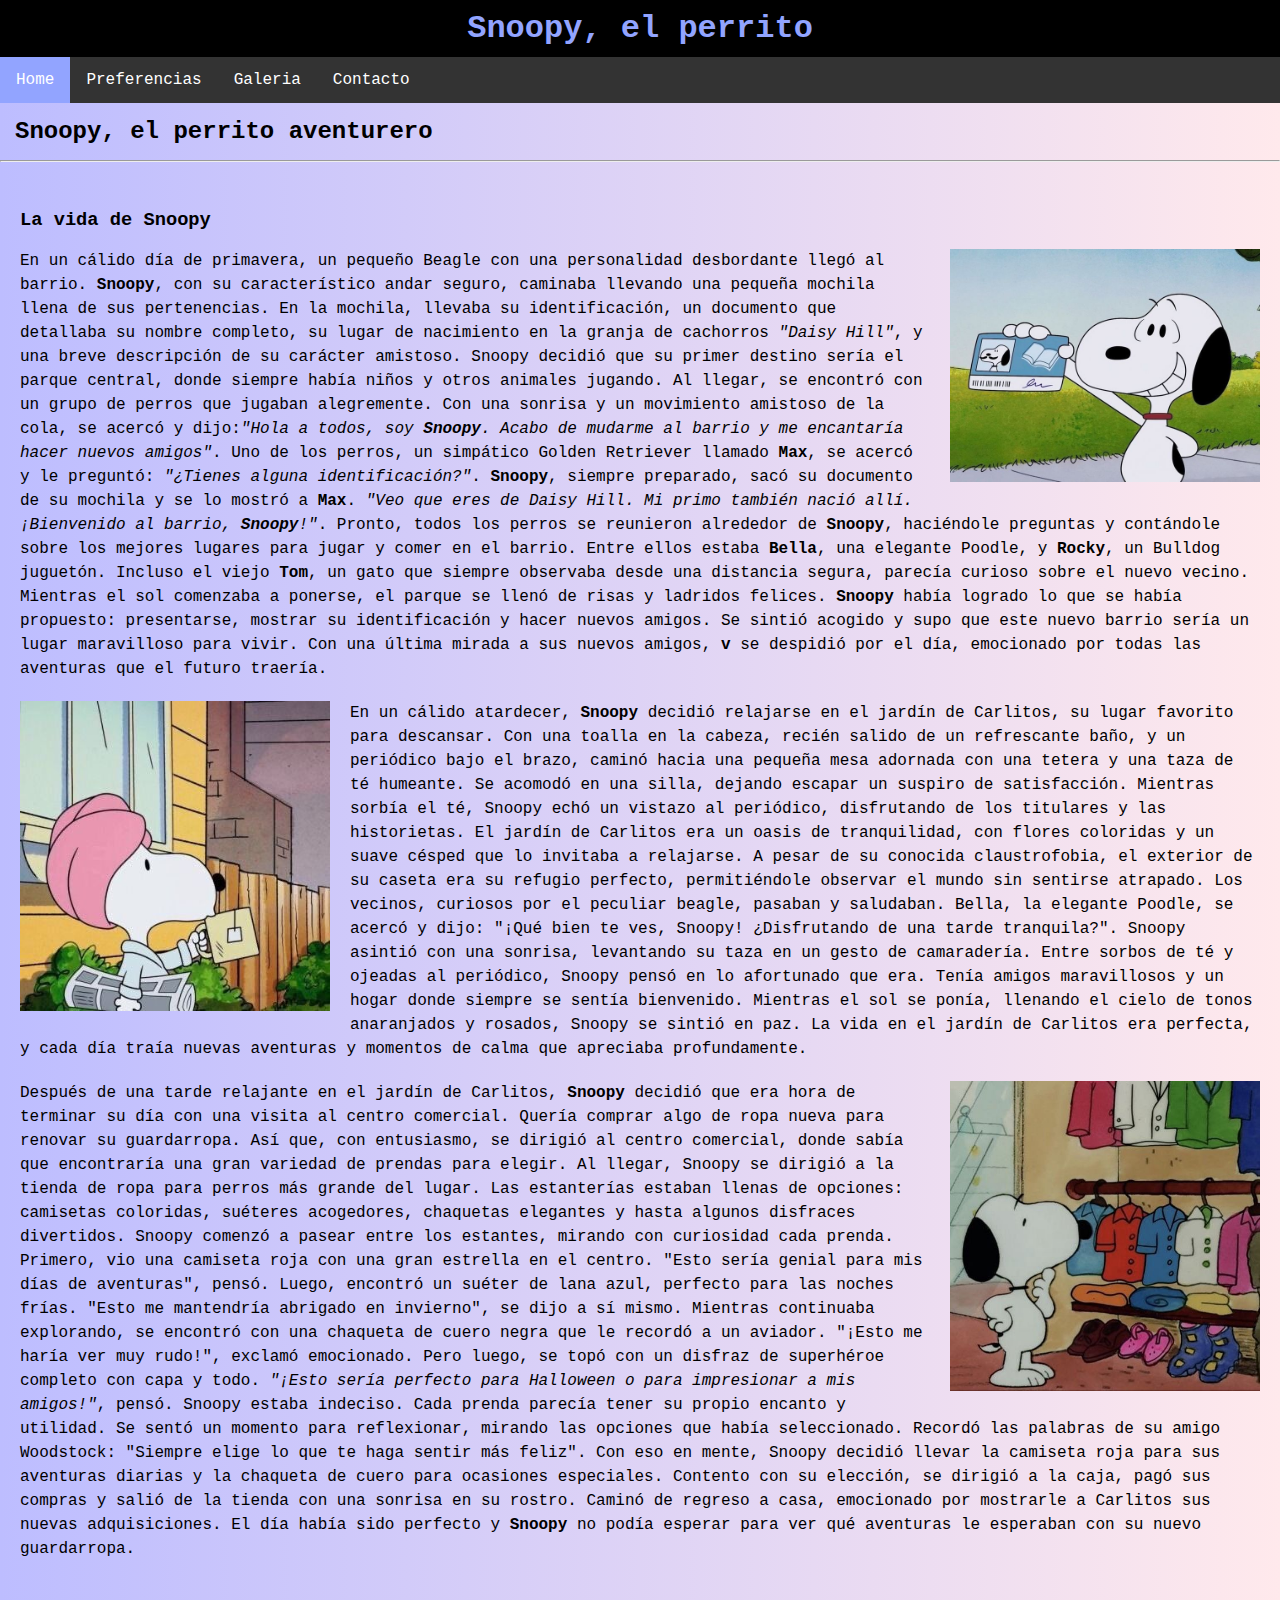
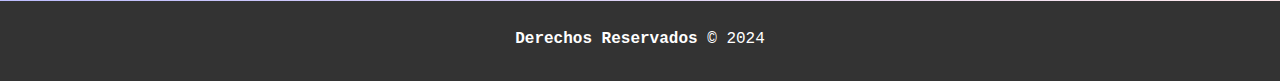
<file: index.html>
<!DOCTYPE html>
<html lang="en">

<head>
    <meta charset="UTF-8">
    <meta name="viewport" content="width=device-width, initial-scale=1.0">
    <link rel="stylesheet" href="estilo.css">
    <link rel="shortcut icon" href="./snoopy.ico.ico" type="image/x-icon">
    <title>Snoopy, el perrito</title>
</head>

<body>
    <header>
        <h1>Snoopy, el perrito</h1>
        <nav>
            <ul>
                <li><a class="active" href="index.html">Home</a></li>
                <li><a href="preferencias.html">Preferencias</a></li>
                <li><a href="galeria.html">Galeria</a></li>
                <li><a href="contacto.html">Contacto</a></li>
            </ul>
        </nav>
    </header>

    <h2 style="margin: 15px;;">Snoopy, el perrito aventurero</h2>
    <hr>

    <article class="container">
        <h3>La vida de Snoopy</h3>
        <img class="image" src="./assets/img/snoopy4.jpg" alt="Snoopy mostrando su DNI" >
        <p>
            En un cálido día de primavera, un pequeño Beagle con una personalidad desbordante llegó al barrio. <b>Snoopy</b>,
            con su característico andar seguro, caminaba llevando una pequeña mochila llena de sus pertenencias. En la
            mochila, llevaba su identificación, un documento que detallaba su nombre completo, su lugar de nacimiento en
            la granja de cachorros <em>"Daisy Hill"</em>, y una breve descripción de su carácter amistoso. Snoopy decidió que su
            primer destino sería el parque central, donde siempre había niños y otros animales jugando. Al llegar, se
            encontró con un grupo de perros que jugaban alegremente. Con una sonrisa y un movimiento amistoso de la
            cola, se acercó y dijo:<em>"Hola a todos, soy <b>Snoopy</b>. Acabo de mudarme al barrio y me encantaría hacer nuevos
            amigos"</em>. Uno de los perros, un simpático Golden Retriever llamado <b>Max</b>, se acercó y le preguntó: <em>"¿Tienes
            alguna identificación?"</em>. <b>Snoopy</b>, siempre preparado, sacó su documento de su mochila y se lo mostró a <b>Max</b>.
            <em>"Veo que eres de Daisy Hill. Mi primo también nació allí. ¡Bienvenido al barrio, <b>Snoopy</b>!"</em>. Pronto, todos los
            perros se reunieron alrededor de <b>Snoopy</b>, haciéndole preguntas y contándole sobre los mejores lugares para
            jugar y comer en el barrio. Entre ellos estaba <b>Bella</b>, una elegante Poodle, y <b>Rocky</b>, un Bulldog juguetón.
            Incluso el viejo <b>Tom</b>, un gato que siempre observaba desde una distancia segura, parecía curioso sobre el
            nuevo vecino. Mientras el sol comenzaba a ponerse, el parque se llenó de risas y ladridos felices. <b>Snoopy</b>
            había logrado lo que se había propuesto: presentarse, mostrar su identificación y hacer nuevos amigos. Se
            sintió acogido y supo que este nuevo barrio sería un lugar maravilloso para vivir. Con una última mirada a
            sus nuevos amigos, <b>v</b> se despidió por el día, emocionado por todas las aventuras que el futuro traería.
        </p>
        <img class="image2" src="./assets/img/snoppy5.jpg" alt="Snoopy tomando té">
        <p>
            En un cálido atardecer, <b>Snoopy</b> decidió relajarse en el jardín de Carlitos, su lugar favorito para descansar.
            Con
            una toalla en la cabeza, recién salido de un refrescante baño, y un periódico bajo el brazo, caminó hacia
            una
            pequeña mesa adornada con una tetera y una taza de té humeante. Se acomodó en una silla, dejando escapar un
            suspiro de satisfacción. Mientras sorbía el té, Snoopy echó un vistazo al periódico, disfrutando de los
            titulares y las historietas. El jardín de Carlitos era un oasis de tranquilidad, con flores coloridas y un
            suave
            césped que lo invitaba a relajarse. A pesar de su conocida claustrofobia, el exterior de su caseta era su
            refugio perfecto, permitiéndole observar el mundo sin sentirse atrapado. Los vecinos, curiosos por el
            peculiar
            beagle, pasaban y saludaban. Bella, la elegante Poodle, se acercó y dijo: "¡Qué bien te ves, Snoopy!
            ¿Disfrutando de una tarde tranquila?". Snoopy asintió con una sonrisa, levantando su taza en un gesto de
            camaradería. Entre sorbos de té y ojeadas al periódico, Snoopy pensó en lo afortunado que era. Tenía amigos
            maravillosos y un hogar donde siempre se sentía bienvenido. Mientras el sol se ponía, llenando el cielo de
            tonos
            anaranjados y rosados, Snoopy se sintió en paz. La vida en el jardín de Carlitos era perfecta, y cada día
            traía
            nuevas aventuras y momentos de calma que apreciaba profundamente.
        </p>
        <img class="image" src="./assets/img/snoppy6.jpg" alt="Snoopy mirando ropa">
        <p>
            Después de una tarde relajante en el jardín de Carlitos, <b>Snoopy</b> decidió que era hora de terminar su día con
            una
            visita al centro comercial. Quería comprar algo de ropa nueva para renovar su guardarropa. Así que, con
            entusiasmo, se dirigió al centro comercial, donde sabía que encontraría una gran variedad de prendas para
            elegir. Al llegar, Snoopy se dirigió a la tienda de ropa para perros más grande del lugar. Las estanterías
            estaban llenas de opciones: camisetas coloridas, suéteres acogedores, chaquetas elegantes y hasta algunos
            disfraces divertidos. Snoopy comenzó a pasear entre los estantes, mirando con curiosidad cada prenda.
            Primero,
            vio una camiseta roja con una gran estrella en el centro. "Esto sería genial para mis días de aventuras",
            pensó.
            Luego, encontró un suéter de lana azul, perfecto para las noches frías. "Esto me mantendría abrigado en
            invierno", se dijo a sí mismo. Mientras continuaba explorando, se encontró con una chaqueta de cuero negra
            que
            le recordó a un aviador. "¡Esto me haría ver muy rudo!", exclamó emocionado. Pero luego, se topó con un
            disfraz
            de superhéroe completo con capa y todo. <em>"¡Esto sería perfecto para Halloween o para impresionar a mis
            amigos!"</em>,
            pensó. Snoopy estaba indeciso. Cada prenda parecía tener su propio encanto y utilidad. Se sentó un momento
            para
            reflexionar, mirando las opciones que había seleccionado. Recordó las palabras de su amigo Woodstock:
            "Siempre
            elige lo que te haga sentir más feliz". Con eso en mente, Snoopy decidió llevar la camiseta roja para sus
            aventuras diarias y la chaqueta de cuero para ocasiones especiales. Contento con su elección, se dirigió a
            la
            caja, pagó sus compras y salió de la tienda con una sonrisa en su rostro. Caminó de regreso a casa,
            emocionado
            por mostrarle a Carlitos sus nuevas adquisiciones. El día había sido perfecto y <b>Snoopy</b> no podía esperar para
            ver
            qué aventuras le esperaban con su nuevo guardarropa.
        </p>
    </article>

    <footer class="footer">
        <p><strong>Derechos Reservados</strong> &copy; 2024</p>
    </footer>
</body>

</html>
</file>
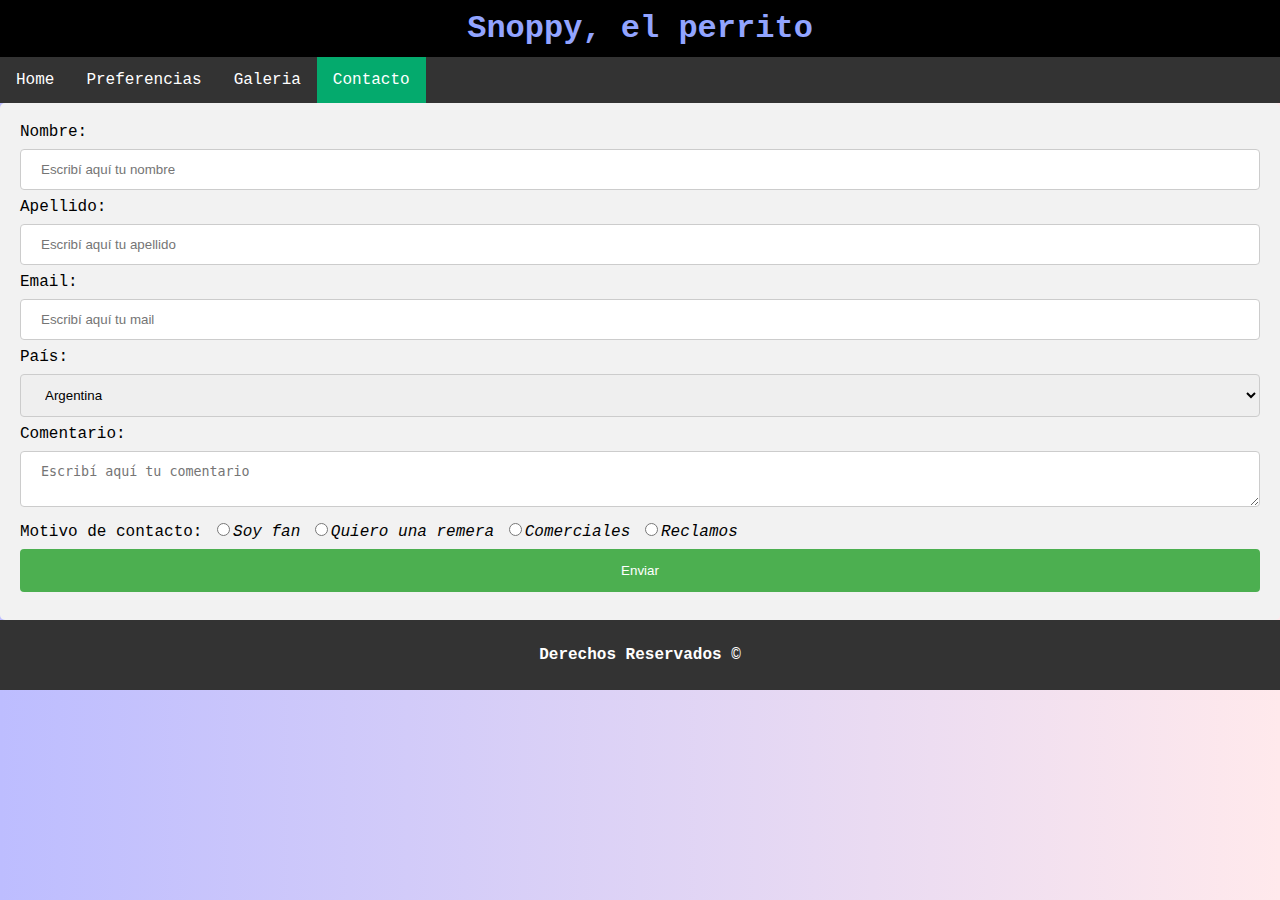
<file: contacto.html>
<!DOCTYPE html>
<html lang="en">

<head>
    <meta charset="UTF-8">
    <meta name="viewport" content="width=device-width, initial-scale=1.0">
    <title>Snoopy, el perrito</title>
    <link rel="shortcut icon" href="./snoopy.ico.ico" type="image/x-icon">
    <style>
        body {
            font-family: "Lucida Console", "Courier New", monospace;
            background: linear-gradient(to right, rgb(189, 189, 255), rgb(255, 233,

                        236));

            padding: 0;
            margin: 0;
        }

        header {
            text-align: center;
        }

        ul {
            list-style-type: none;
            margin: 0;
            padding: 0;
            overflow: hidden;
            background-color: #333;
        }

        li {
            float: left;
        }

        li a {
            display: block;
            color: white;
            text-align: center;
            padding: 14px 16px;
            text-decoration: none;
        }

        li a:hover:not(.active) {
            background-color: #111;
        }

        .active {
            background-color: #04AA6D;
        }

        h1 {
            background-color: black;
            padding: 10px;
            margin: 0;
            color: #92a4ff;
        }

        input[type=text],
        input[type=email],
        textarea,
        select {
            width: 100%;
            padding: 12px 20px;
            margin: 8px 0;
            display: inline-block;
            border: 1px solid #ccc;
            border-radius: 4px;
            box-sizing: border-box;
        }

        input[type=submit] {
            width: 100%;
            background-color: #4CAF50;
            color: white;
            padding: 14px 20px;
            margin: 8px 0;
            border: none;
            border-radius: 4px;
            cursor: pointer;
        }

        input[type=submit]:hover {
            background-color: #45a049;
        }

        div.contenedor-formulario {
            border-radius: 5px;
            background-color: #f2f2f2;
            padding: 20px;
        }

        .footer {
            background-color: #333;
            color: #FFF;
            padding: 10px;
            text-align: center;
            clear: both;
        }
    </style>


</head>

<body>
    <header>
        <h1>Snoppy, el perrito</h1>
        <nav>
            <ul>
                <li><a href="index.html">Home</a></li>
                <li><a href="preferencias.html">Preferencias</a></li>
                <li><a href="galeria.html">Galeria</a></li>
                <li><a class="active" href="contacto.html">Contacto</a></li>
            </ul>
        </nav>
    </header>
    <main>
        <div class="contenedor-formulario">
            <form>
                <label for="nombre">Nombre: </label>
                <input type="text" id="nombre" name="nombre" placeholder="Escribí aquí tu nombre" required
                    minlength="3">
                <label for="apellido">Apellido: </label>
                <input type="text" id="apellido" name="apellido" placeholder="Escribí aquí tu apellido" required
                    minlength="3">
                <label for="mail">Email: </label>
                <input type="email" id="mail" name="mail" placeholder="Escribí aquí tu mail" required>
                <label for="pais">País: </label>
                <select name="pais" id="pais">
                    <option value="Argentina">Argentina</option>
                    <option value="Chile">Chile</option>
                    <option value="Bolivia">Bolivia</option>
                    <option value="Perú">Perú</option>
                    <option value="Uruguay">Uruguay</option>
                    <option value="España">España</option>
                    <option value="Colombia">Colombia</option>
                    <option value="Venezuela">Venezuela</option>
                    <option value="Paraguay">Paraguay</option>
                    <option value="Ecuador">Ecuador</option>
                    <option value="USA">USA</option>
                </select>
                <label for="comentario">Comentario: </label>
                <textarea name="comentario" id="comentario" placeholder="Escribí aquí tu comentario"></textarea>

                <label for="motivo">Motivo de contacto: </label>
                <input type="radio" id="motivo" name="motivo"><i>Soy fan</i>
                <input type="radio" id="motivo" name="motivo"><i>Quiero una remera</i>
                <input type="radio" id="motivo" name="motivo"><i>Comerciales</i>
                <input type="radio" id="motivo" name="motivo"><i>Reclamos</i>

                <input type="submit" value="Enviar">

            </form>
        </div>
    </main>

    <footer class="footer">
        <p><strong>Derechos Reservados</strong> &copy;</p>
    </footer>
</body>

</html>
</file>
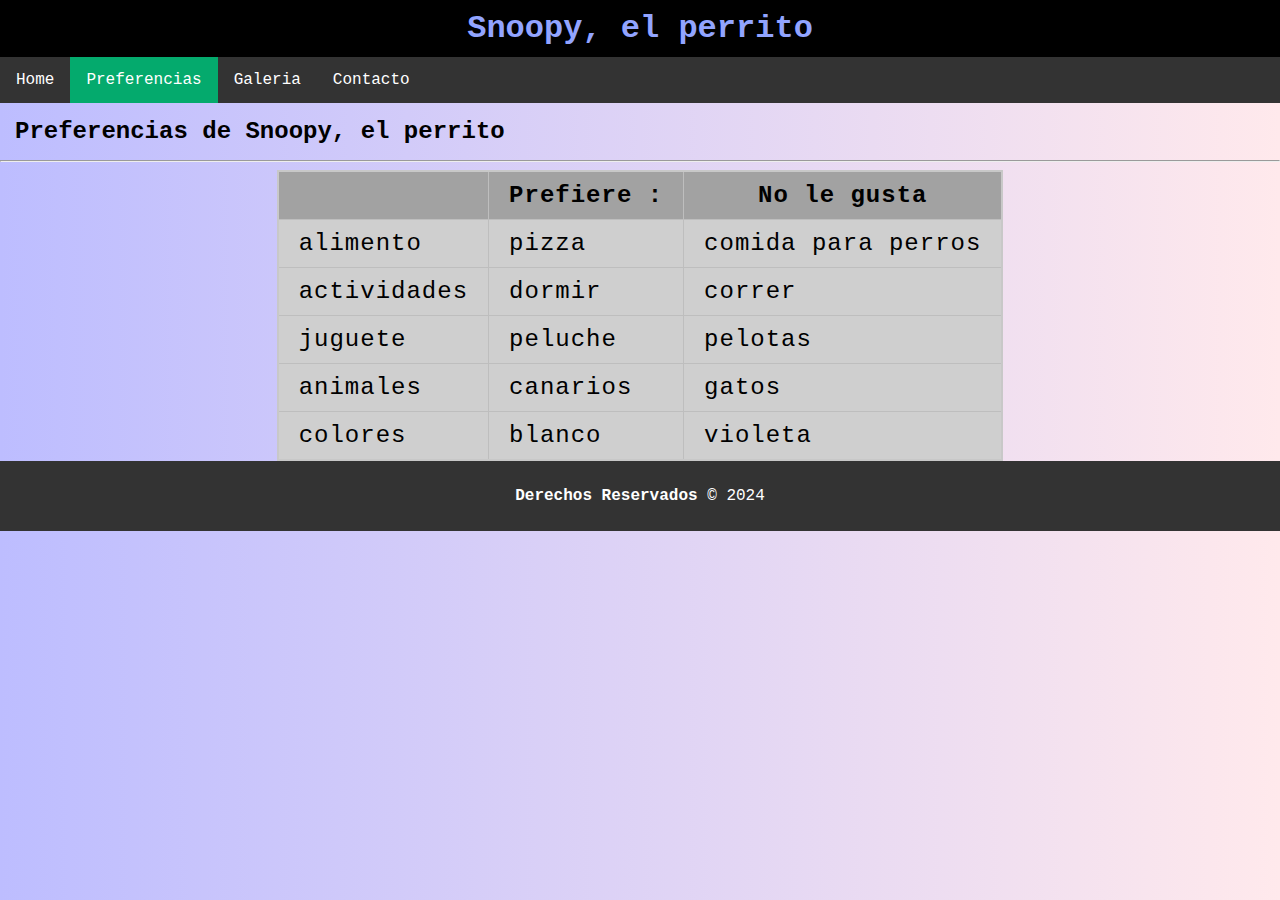
<file: preferencias.html>
<!DOCTYPE html>
<html lang="en">
<head>
    <meta charset="UTF-8">
    <meta name="viewport" content="width=, initial-scale=1.0">
    <title>Snoopy, el perrito</title>
    <link rel="shortcut icon" href="./snoopy.ico.ico" type="image/x-icon">
    <style>
        body {
        font-family: "Lucida Console", "Courier New", monospace;
        background: linear-gradient(to right, rgb(189, 189, 255), rgb(255, 233,
        
        236));
        
        padding: 0;
        margin: 0;
        }
        .container {
        display: flex;
        justify-content: center;
        }
        header {
        text-align: center;
        }
        ul {
        list-style-type: none;
        margin: 0;
        padding: 0;
        overflow: hidden;
        background-color: #333;
        }
        li {
        float: left;
        }
        li a {
        display: block;
        color: white;
        text-align: center;
        padding: 14px 16px;
        text-decoration: none;
        }
        li a:hover:not(.active) {
        background-color: #111;
        }
        .active {
        background-color: #04AA6D;;
        }
        
        h1 {
        background-color: black;
        padding: 10px;
        margin: 0;
        color: #92a4ff;
        }
        table {
        border-collapse: collapse;
        border: 2px solid rgb(200, 200, 200);
        letter-spacing: 1px;
        font-size: 1.5rem;
        background-color: #FFF;
        }
        td {
        border: 1px solid rgb(190, 190, 190);
        padding: 10px 20px;
        }
        th {
        border: 1px solid rgb(190, 190, 190);
        padding: 10px 20px;
        background-color: rgb(162, 162, 162);
        }
        .footer {
        background-color: #333;
        color: #FFF;
        padding: 10px;
        text-align: center;
        clear: both;
        }
        </style>
        
    
</head>
<body>
    <header>
        <h1>Snoopy, el perrito</h1>
        <nav>
            <ul>
                <li><a href="index.html">Home</a></li>
                <li><a class="active"href="preferencias.html">Preferencias</a></li>
                <li><a href="galeria.html">Galeria</a></li>
                <li><a href="contacto.html">Contacto</a></li>
            </ul>
        </nav>
    </header>

    <h2 style="margin: 15px;">Preferencias de Snoopy, el perrito</h2>
    <hr>
        <div class="container">
            <table>
                <colgroup style="background-color: rgb(207,207,207);">
                    <col>
                    <col>
                    <col>
                    <col>
                    <col>
                </colgroup>
                <th></th>
                <th>Prefiere :</th>
                <th>No le gusta</th>

                <tr>
                    <td>alimento</td>
                    <td>pizza</td>
                    <td>comida para perros</td>
                </tr>
                
                <tr>
                    <td>actividades</td>
                    <td>dormir</td>
                    <td>correr</td>
                </tr>

                <tr>
                    <td>juguete</td>
                    <td>peluche</td>
                    <td>pelotas</td>
                </tr>

                <tr>
                    <td>animales</td>
                    <td>canarios</td>
                    <td>gatos</td>
                </tr>

                <tr>
                    <td>colores</td>
                    <td>blanco</td>
                    <td>violeta</td>
                </tr>
            </table>
        </div>
         
    <footer class="footer">
        <p><strong>Derechos Reservados</strong> &copy; 2024</p>
    </footer>
</body>
</html>
</file>
<file: estilo.css>
body {
font-family: "Lucida Console", "Courier New", monospace;
background: linear-gradient(to right, rgb(189, 189, 255), rgb(255, 233,
236));
padding: 0;
margin: 0;
}
header {
text-align: center;
}
ul {
list-style-type: none;
margin: 0;
padding: 0;
overflow: hidden;
background-color: #333;
}
li {
float: left;
}
li a {
display: block;
color: white;
text-align: center;
padding: 14px 16px;
text-decoration: none;
}
li a:hover:not(.active) {
background-color: #111;
}
.active {
background-color: #92a4ff;
}
h1 {
background-color: black;
padding: 10px;
margin: 0;
color: #92a4ff;
}
h2 {
font-size: 24px;
margin: 0;
padding: 0;
}
.container {
max-width: 100%;
margin: 0 auto;
padding: 20px;
}
p {
font-size: 16px;
line-height: 1.5;
margin-bottom: 20px;
}
.image {
float: right;
margin: 0 0 20px 20px;
max-width: 25%;
height: auto;
}
.image2 {
float: left;
margin: 0 20px 20px 0;
max-width: 25%;
height: auto;
}
.article {
float: left;
width: 70%;
background-color: #FFF;
padding: 10px;
margin: 10px;
border: 1px solid #CCC;
}
.footer {
background-color: #333;
color: #FFF;
padding: 10px;
text-align: center;
clear: both;
}
</file>
